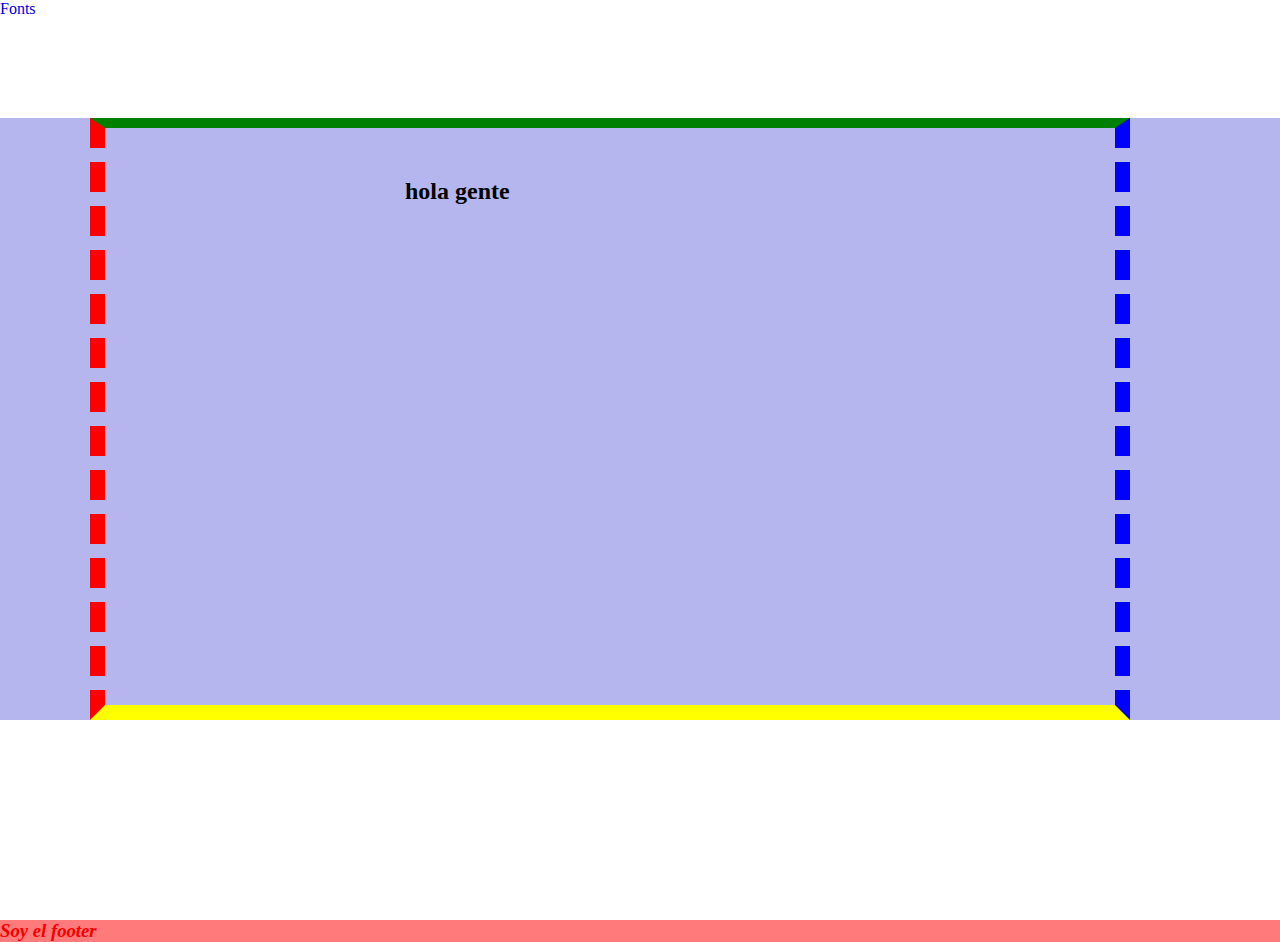
<file: Clase-03/index.html>
<!DOCTYPE html>
<html lang="en">
<head>
    <meta charset="UTF-8">
    <meta http-equiv="X-UA-Compatible" content="IE=edge">
    <meta name="viewport" content="width=device-width, initial-scale=1.0">
    <link rel="stylesheet" href="./css/style.css">
    <title>Clasetres</title>
    <style>
        main{
            background-color: rgb(182, 182, 238);
        }
    </style>
</head>
<body>
    <header style="color: aqua">
        <h1>
            Soy el Header
        </h1>
    </header>

    <nav>
        <a href="./pages/fonts.html" class="ancla">Fonts</a>
    </nav>
    <main>
        <h2 class="titulo">
            hola gente
        </h2>

    </main>
<footer>
    <address >
        <h3 id="selectorId">
            Soy el footer
        </h3>
    </address>

</footer>
    
</body>
</html>
</file>
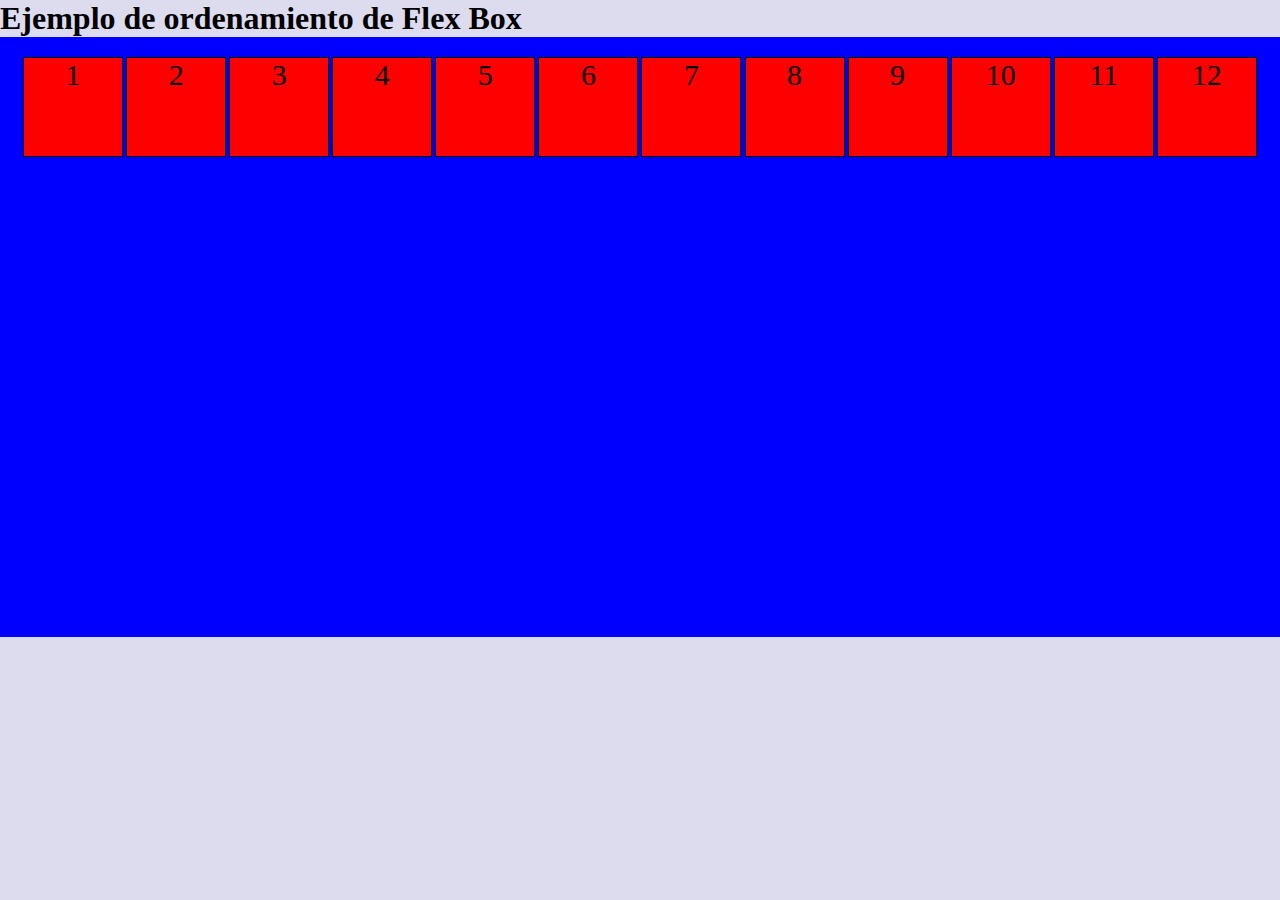
<file: Clase-04-Flexbox/index.html>
<!DOCTYPE html>
<html lang="en">
<head>
    <meta charset="UTF-8">
    <meta name="viewport" content="width=device-width, initial-scale=1.0">
    <link rel="stylesheet" href="./css/flex.css">
    <title>Flex</title>
</head>
<body>
    <h1>    
        Ejemplo de ordenamiento de Flex Box
    </h1>
    <div class="contenedorPadre">
        <!-- Puede representar imagenes, textos, parrafos, elementos,
        iconos, pueden ser articles -->
        <div>1</div>
        <div>2</div>
        <div>3</div>
        <div>4</div>
        <div>5</div>
        <div>6</div>
        <div>7</div>
        <div>8</div>
        <div>9</div>
        <div>10</div>
        <div>11</div>
        <div>12</div>
    </div>
    
</body>
</html>
</file>
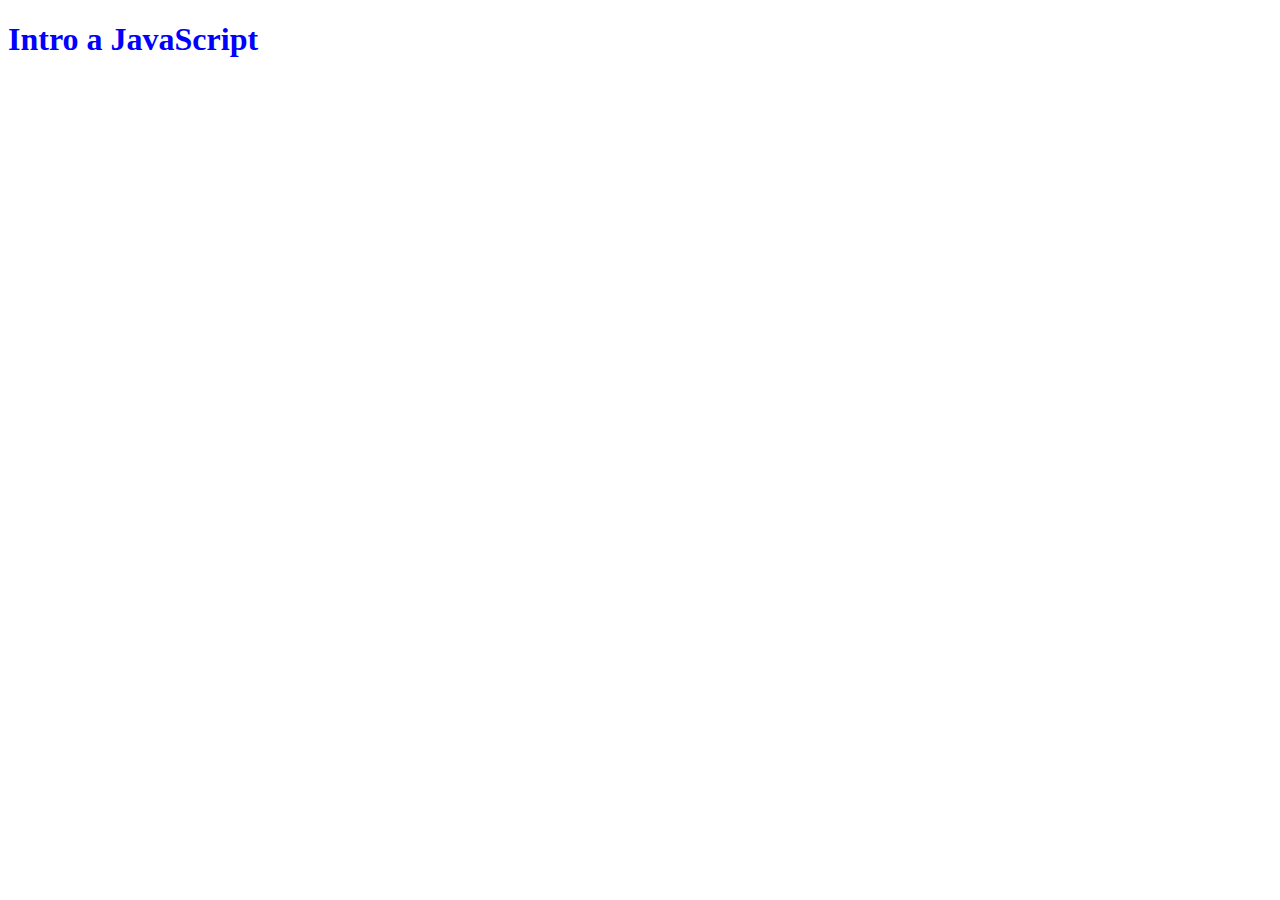
<file: Clase-07-Js/index.html>
<!DOCTYPE html>
<html lang="es">
<head>
    <meta charset="UTF-8">
    <meta name="viewport" content="width=device-width, initial-scale=1.0">
    <title>JavaScript - Intro</title>

    <!--  <script src="./js/index.js"></script> -->

    <!-- Una forma de escribir codigo javascript en nuestro Html -->
    <script>
        console.log('1. Estoy en la cabecera de la pagina') /* log es una funcion. La consola me permite comunicarme con el sistema operativo y en este caso con el browser 
        para saber como va funcionando mi sitio */
    </script>

    <style>
        h1{
            color: blue;
        }
    </style>

</head>
<body>


    <h1>
        Intro a JavaScript
    </h1>


    <!-- otra forma de usar javascript -->
    <script>
        console.log('2. Estoy en el body de la pagina')
    </script>
    


    <!-- Forma correcta: enlazandolo a otro archivo especifico de Javascript -->
    <script src="./js/index.js"></script>
</body>
</html>
</file>
<file: Clase-03/css/style.css>
/* Normalizacion. Existen reglas de normalizado.
 El asterisco significa SELECTOR GLOBAL de todo el documento */
*{ 
    margin: 0;
    padding: 0;
    box-sizing: border-box;
} 
/* Normalizacion universal html */
html{
    font-family: ;
}

/* SELECTOR POR ELEMENTO*/
footer{
    background-color: rgb(255, 122, 122);
}

/* SELECTOR POR CLASES */
.ancla{
    text-decoration: none;
}
.titulo{
    padding-top: 50px; 
    padding-right: 150px;
    padding-left: 300px;
    padding-bottom: 500px;
    border-top: 10px solid green;
    border-right: 15px dashed blue;
    border-bottom: 15px solid yellow;
    border-left: 15px dashed red;
    margin-top: 100px;
    margin-right: 150px;
    margin-bottom: 200px;
    margin-left: 90px;

}
header{
    display: none; /* !!!!!!!No me muestra nada!!!!!!! */
}


/* SELECTOR ID */
#selectorId{
    color: rgb(244, 0, 0);
}
</file>
<file: Clase-04-Flexbox/css/flex.css>
body{
    background: rgb(220, 220, 238); /* Diferencia entre background y background color: el primero puede traer una url de afuera, y poner una imagen por ej. */
}

*{
    margin: 0;
    padding: 0;
    box-sizing: border-box;
}
/* Flex: es responsivo */

.contenedorPadre{
    display: flex; /* aca me flexea el div(que es en bloque) y me lo pone en fila */    
    flex-direction: column; /* me flexea a columna, como estaba originalmente */
    flex-direction: row-reverse;
    flex-direction: column-reverse;
    flex-direction: row;/* flex direction: fila. Como ya estaba en fila se mantiene asi */
    flex-wrap: wrap-reverse; /* salta de linea y me invierte las lineas */
    flex-wrap: nowrap;/* no salta de linea cuando el dispositivo cambia(le quita lo responsive) */
    flex-wrap: wrap;/* salta de linea cuando el dispositivo es pequeño */
    justify-content: flex-start; /* Inicia los elementos en el left.seria lo mismo que flexdirection row. No cambia nada porque ya esta asi por default cuando puse flexbox */
    justify-content: flex-end; /* tira mis elementos al rigth, los tira a la derecha */
    justify-content: center;/* ubica los elementos en el centro */
    justify-content: space-around;/* separa los elementos automaticamente(cumple la funcion del margin)*/
    justify-content: space-between;/* Idem al anterior pero este deja menos margin a la derecha y la izuiqerda de mi screen. Osea box1, box12 se pegan mas a la izq, y a la derecha. Pegado a los margenes*/
    justify-content: space-evenly; /* Idem al anterior pero en vez de pegarlos al margen los separa */
    align-content: end; /* alineamos los contenidos al final(abajo: en el bottom del contenedor) */
    align-content: center;
    align-content: flex-end; /* IDEM a end */
    align-content: flex-start;/* ordena los elementos arriba en el contenedor. IDEM a Flex direction row */
    /* align-items: end; /* Lo mismo que end, SALVO que este los tira abajo y contra el margen derecho */
    /* align-items: center; *//* align items funciona sin el align-content y sin el justify */ /* */ 
    padding: 20px;
    background-color: blue;
    height: 600px;

}

.contenedorPadre div{ /* apuntame a los divs hijos */
    width: 100px;
    height: 100px;
    background: red;
    border: 1px solid black;
    font-size: 30px;
    text-align: center;
    /* margin: 15px; */
}
</file>
